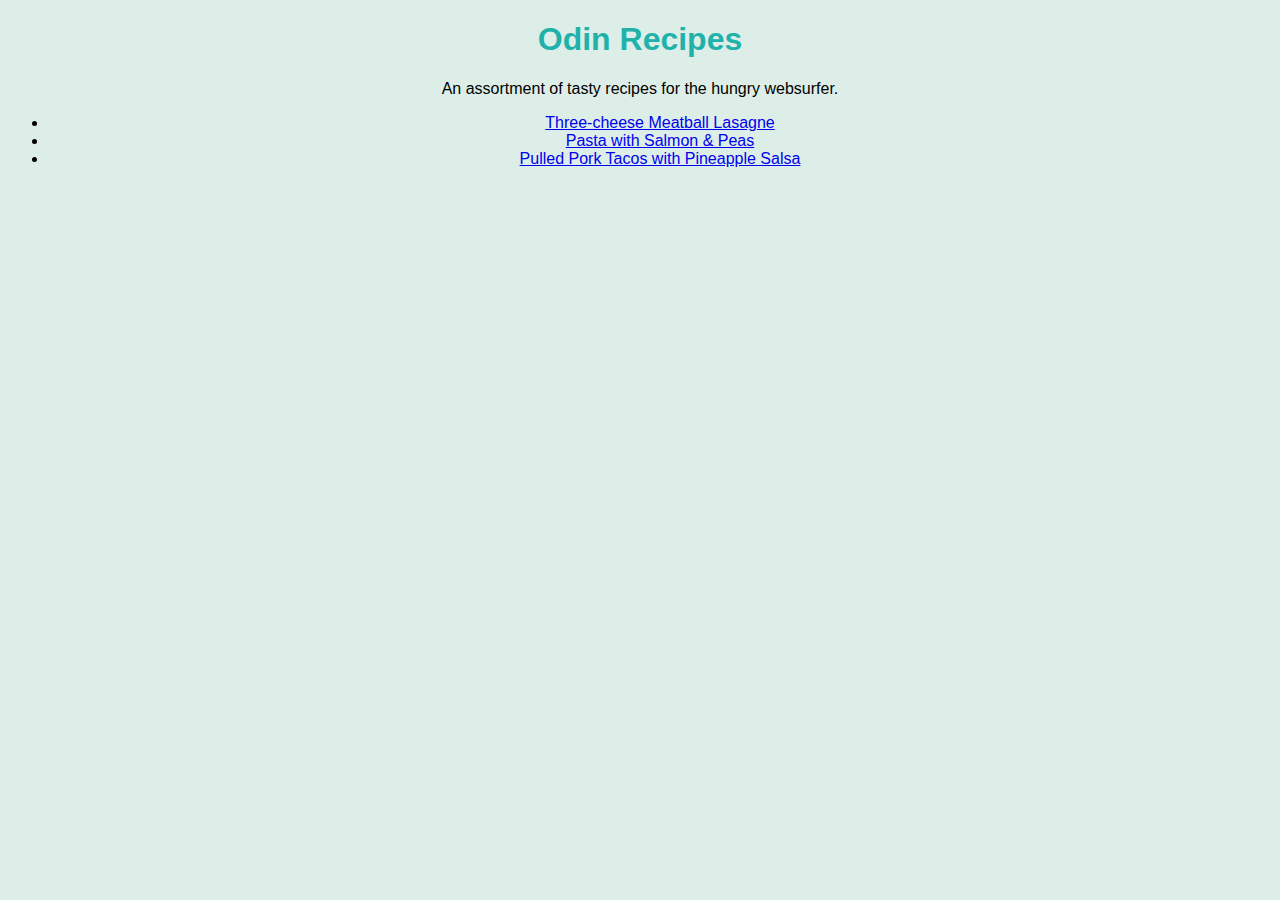
<file: index.html>
<!DOCTYPE html>
<html lang="en">
    <head>
        <link rel="stylesheet" href="styles.css">
        <meta charset="utf-8">
        <title>Odin Recipes Project</title>
    </head>
    
    <body>
        <h1 id="header">Odin Recipes</h1>
        <div class="container">
            <p class="description-home">An assortment of tasty recipes for the hungry websurfer.</p>
            <ul>
                <li><a href="recipes/three-cheese-meatball-lasagne.html">Three-cheese Meatball Lasagne</a></li>
                <li><a href="recipes/pasta-salmon-peas.html">Pasta with Salmon & Peas</a></li>
                <li><a href="recipes/pulled-pork-tacos-pineapple-salsa.html">Pulled Pork Tacos with Pineapple Salsa</a></li>
            </ul>
        </div>
    </body>
</html>
</file>
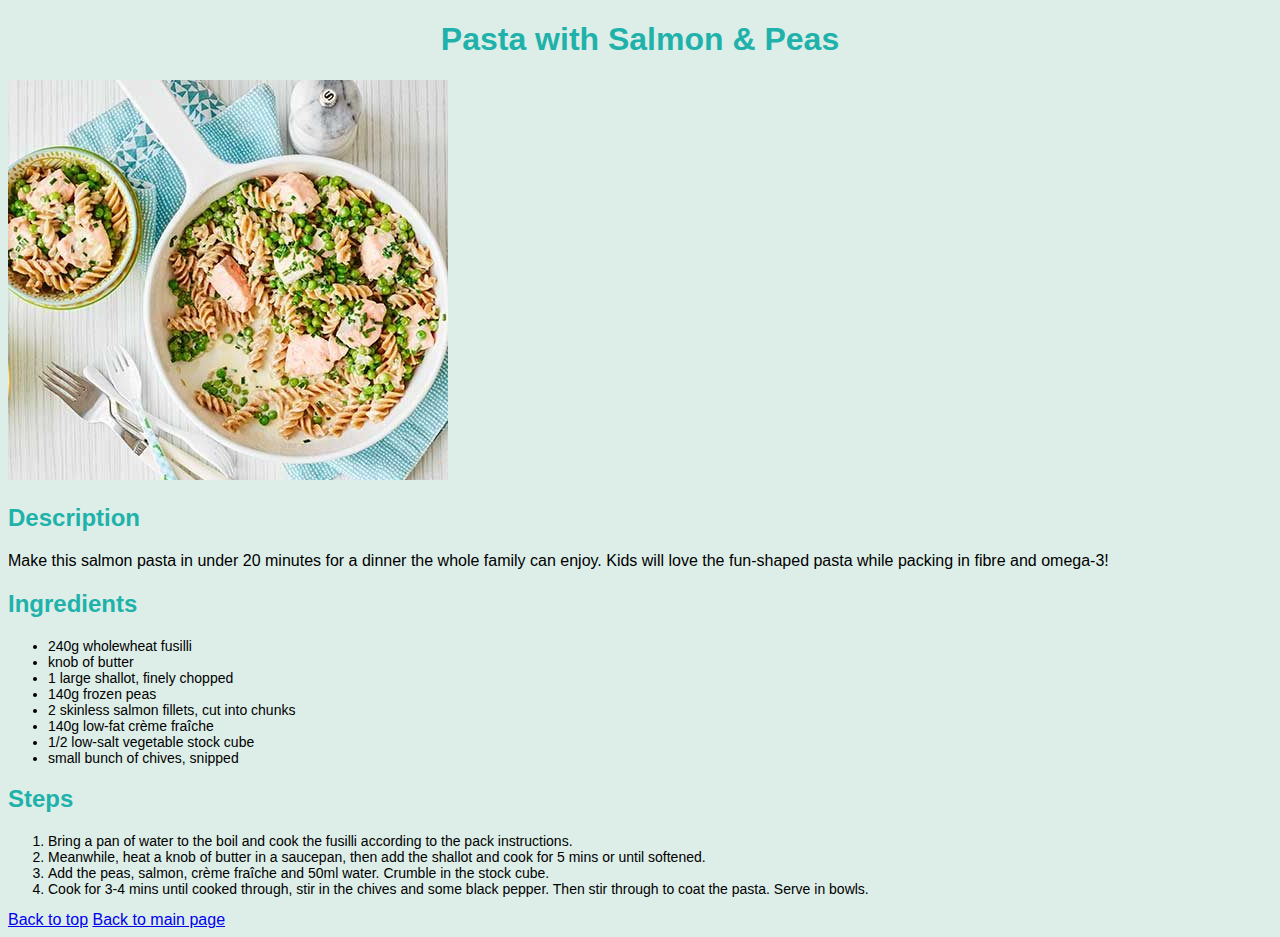
<file: recipes/pasta-salmon-peas.html>
<!DOCTYPE html>
<html lang="en">
    <head>
        <link rel="stylesheet" href="../styles.css">
        <meta charset="utf-8">
        <title>Recipe: Pasta with Salmon & Peas</title>
    </head>

    <body>
        <h1 id="header">Pasta with Salmon & Peas</h1>
        <img src="images/salmonpasta-11bb3f0.jpg" alt="A pasta containing salmon and peas.">
        <h2>Description</h2>
        <p>Make this salmon pasta in under 20 minutes for a dinner the whole family can enjoy. Kids will love the fun-shaped pasta while packing in fibre and omega-3!</p>
        <div>
            <h2>Ingredients</h2>
            <ul class="ingredients">
                <li>240g wholewheat fusilli</li>
                <li>knob of butter</li>
                <li>1 large shallot, finely chopped</li>
                <li>140g frozen peas</li>
                <li>2 skinless salmon fillets, cut into chunks</li>
                <li>140g low-fat crème fraîche</li>
                <li>1/2 low-salt vegetable stock cube</li>
                <li>small bunch of chives, snipped</li>
            </ul>
        </div>
        <div>
            <h2>Steps</h2>
            <ol class="steps">
                <li>Bring a pan of water to the boil and cook the fusilli according to the pack instructions.</li>
                <li>Meanwhile, heat a knob of butter in a saucepan, then add the shallot and cook for 5 mins or until softened.</li>
                <li>Add the peas, salmon, crème fraîche and 50ml water. Crumble in the stock cube.</li>
                <li>Cook for 3-4 mins until cooked through, stir in the chives and some black pepper. Then stir through to coat the pasta. Serve in bowls.</li>
            </ol>
        <div></div>
        <a href="#header">Back to top</a>
        <a href="../index.html">Back to main page</a>
    </body>
</html>
</file>
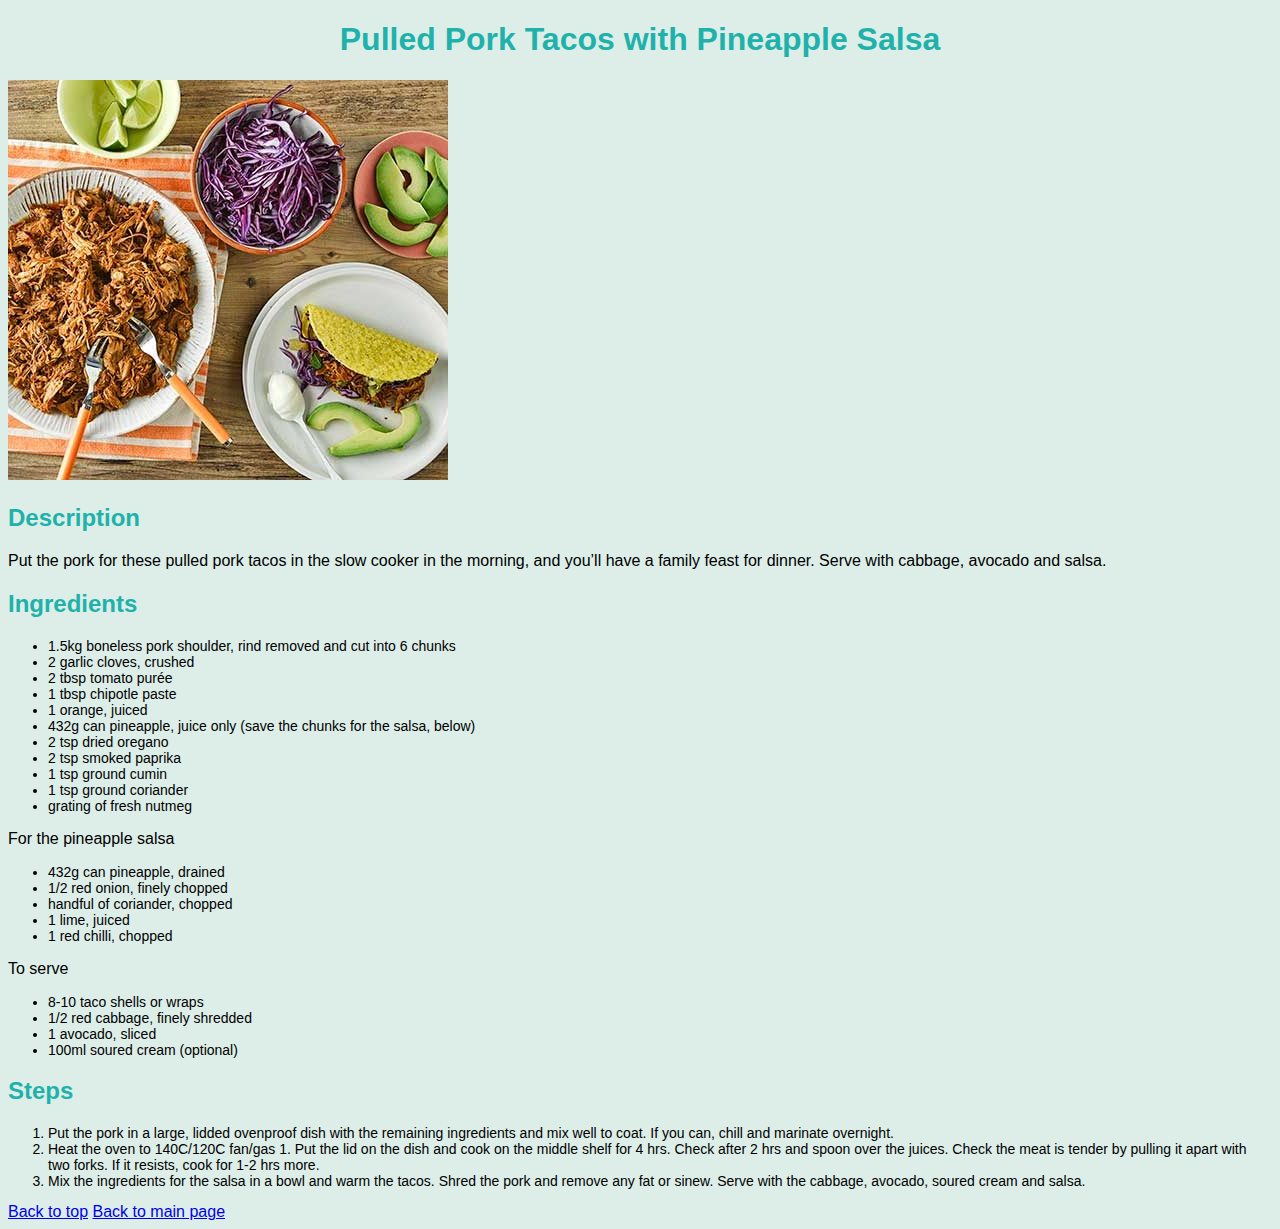
<file: recipes/pulled-pork-tacos-pineapple-salsa.html>
<!DOCTYPE html>
<html lang="en">
    <head>
        <link rel="stylesheet" href="../styles.css">
        <meta charset="utf-8">
        <title>Pulled Pork Tacos with Pineapple Salsa</title>
    </head>

    <body>
        <h1 id="header">Pulled Pork Tacos with Pineapple Salsa</h1>
        <img src="images/pulled-pork-pineapple-tacos-2a69420.jpg" alt="A finished pull pork taco with pineapple salsa and its various ingredients">
        <h2>Description</h2>
        <p>Put the pork for these pulled pork tacos in the slow cooker in the morning, and you’ll have a family feast for dinner. Serve with cabbage, avocado and salsa.</p>
        <h2>Ingredients</h2>
        <ul class="ingredients">
            <li>1.5kg boneless pork shoulder, rind removed and cut into 6 chunks</li>
            <li>2 garlic cloves, crushed</li>
            <li>2 tbsp tomato purée</li>
            <li>1 tbsp chipotle paste</li>
            <li>1 orange, juiced</li>
            <li>432g can pineapple, juice only (save the chunks for the salsa, below)</li>
            <li>2 tsp dried oregano</li>
            <li>2 tsp smoked paprika</li>
            <li>1 tsp ground cumin</li>
            <li>1 tsp ground coriander</li>
            <li>grating of fresh nutmeg</li>
        </ul>
        <p>For the pineapple salsa</p>
        <ul class="ingredients">
            <li>432g can pineapple, drained</li>
            <li>1/2 red onion, finely chopped</li>
            <li>handful of coriander, chopped</li>
            <li>1 lime, juiced</li>
            <li>1 red chilli, chopped</li>
        </ul>
        <p>To serve</p>
        <ul class="ingredients">
            <li>8-10 taco shells or wraps</li>
            <li>1/2 red cabbage, finely shredded</li>
            <li>1 avocado, sliced</li>
            <li>100ml soured cream (optional)</li>
        </ul>
        <h2>Steps</h2>
        <ol class="steps">
            <li>Put the pork in a large, lidded ovenproof dish with the remaining ingredients and mix well to coat. If you can, chill and marinate overnight.</li>
            <li>Heat the oven to 140C/120C fan/gas 1. Put the lid on the dish and cook on the middle shelf for 4 hrs. Check after 2 hrs and spoon over the juices. Check the meat is tender by pulling it apart with two forks. If it resists, cook for 1-2 hrs more.</li>
            <li>Mix the ingredients for the salsa in a bowl and warm the tacos. Shred the pork and remove any fat or sinew. Serve with the cabbage, avocado, soured cream and salsa.</li>
        </ol>
        <a href="#header">Back to top</a>
        <a href="../index.html">Back to main page</a>
    </body>
</html>
</file>
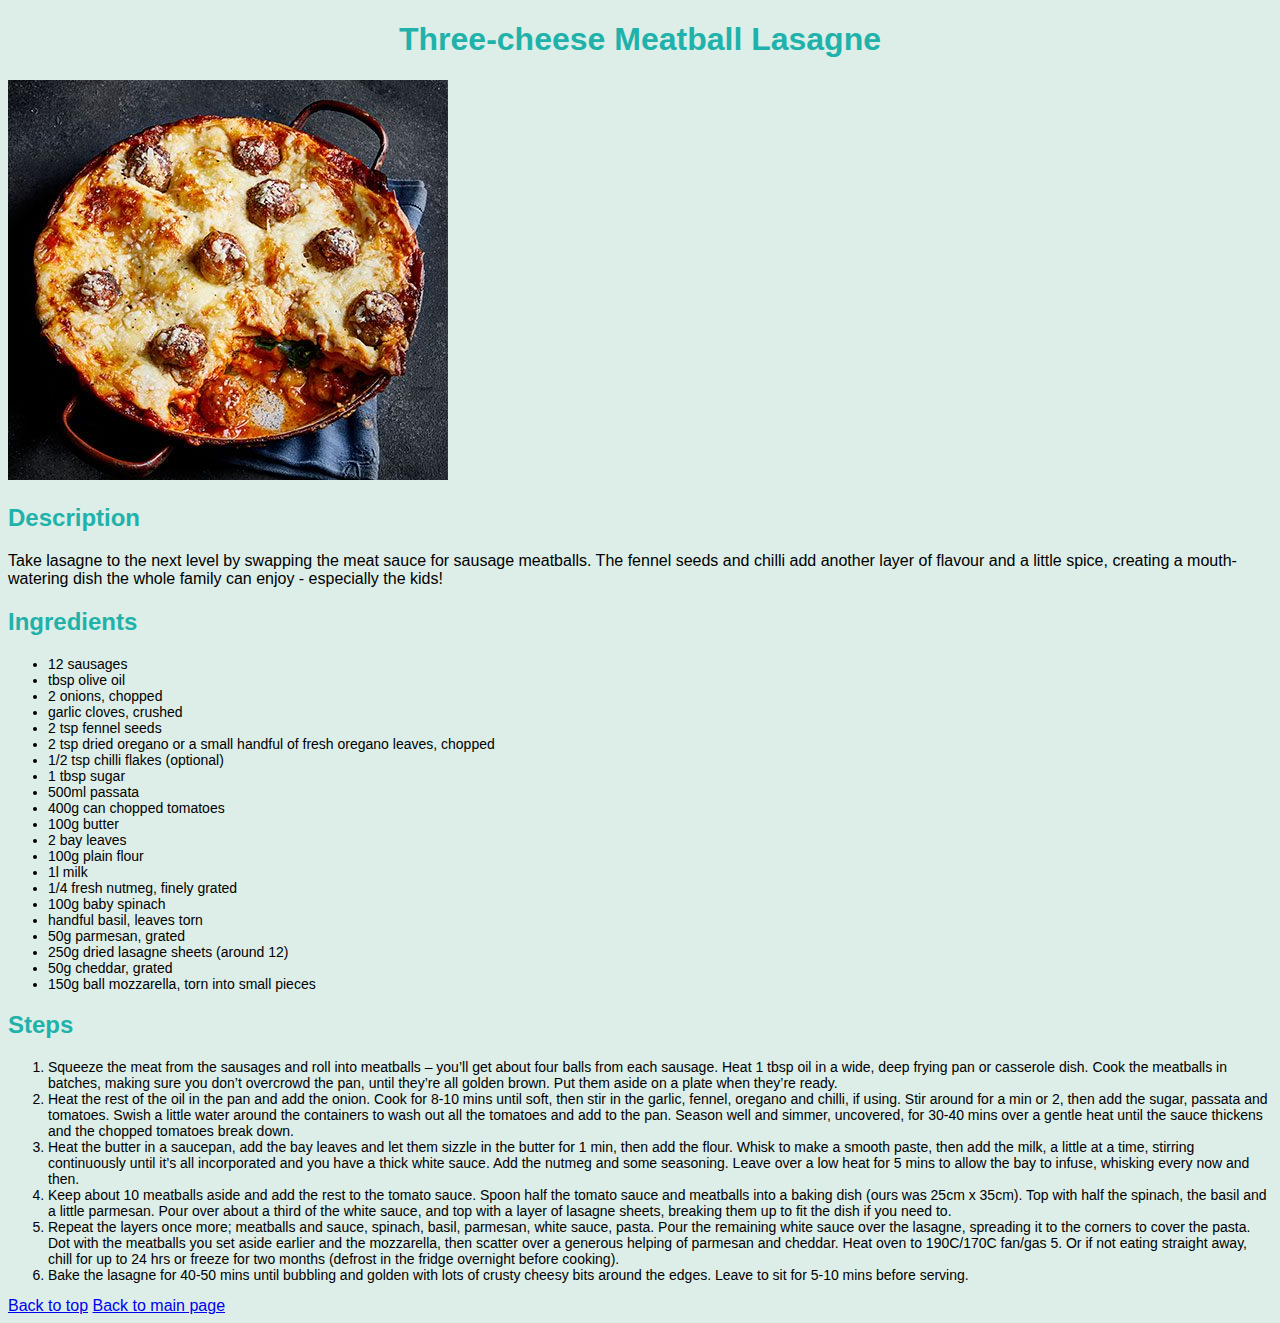
<file: recipes/three-cheese-meatball-lasagne.html>
<!DOCTYPE html>
<html lang="en">
    <head>
        <link rel="stylesheet" href="../styles.css">
        <meta charset="utf-8">
        <title>Recipe: Three-cheese Meatball Lasagne</title>
    </head>
    
    <body>
        <h1 id="header">Three-cheese Meatball Lasagne</h1>
        <img src="images/meatball-lasagne-ca98215.jpg" alt="A meatball lasagne">
        <h2>Description</h2>
        <p>Take lasagne to the next level by swapping the meat sauce for sausage meatballs. The fennel seeds and chilli add another layer of flavour and a little spice, creating a mouth-watering dish the whole family can enjoy - especially the kids!</p>
        <h2>Ingredients</h2>
        <ul class="ingredients">
            <li>12 sausages</li>
            <li>tbsp olive oil</li>
            <li>2 onions, chopped</li>
            <li>garlic cloves, crushed</li>
            <li>2 tsp fennel seeds</li>
            <li>2 tsp dried oregano or a small handful of fresh oregano leaves, chopped</li>
            <li>1/2 tsp chilli flakes (optional)</li>
            <li>1 tbsp sugar</li>
            <li>500ml passata</li>
            <li>400g can chopped tomatoes</li>
            <li>100g butter</li>
            <li>2 bay leaves</li>
            <li>100g plain flour</li>
            <li>1l milk</li>
            <li>1/4 fresh nutmeg, finely grated</li>
            <li>100g baby spinach</li>
            <li>handful basil, leaves torn</li>
            <li>50g parmesan, grated</li>
            <li>250g dried lasagne sheets (around 12)</li>
            <li>50g cheddar, grated</li>
            <li>150g ball mozzarella, torn into small pieces</li>
        </ul>
        <h2>Steps</h2>
        <ol class="steps">
            <li>Squeeze the meat from the sausages and roll into meatballs – you’ll get about four balls from each sausage. Heat 1 tbsp oil in a wide, deep frying pan or casserole dish. Cook the meatballs in batches, making sure you don’t overcrowd the pan, until they’re all golden brown. Put them aside on a plate when they’re ready.</li>
            <li>Heat the rest of the oil in the pan and add the onion. Cook for 8-10 mins until soft, then stir in the garlic, fennel, oregano and chilli, if using. Stir around for a min or 2, then add the sugar, passata and tomatoes. Swish a little water around the containers to wash out all the tomatoes and add to the pan. Season well and simmer, uncovered, for 30-40 mins over a gentle heat until the sauce thickens and the chopped tomatoes break down.</li>
            <li>Heat the butter in a saucepan, add the bay leaves and let them sizzle in the butter for 1 min, then add the flour. Whisk to make a smooth paste, then add the milk, a little at a time, stirring continuously until it’s all incorporated and you have a thick white sauce. Add the nutmeg and some seasoning. Leave over a low heat for 5 mins to allow the bay to infuse, whisking every now and then.</li>
            <li>Keep about 10 meatballs aside and add the rest to the tomato sauce. Spoon half the tomato sauce and meatballs into a baking dish (ours was 25cm x 35cm). Top with half the spinach, the basil and a little parmesan. Pour over about a third of the white sauce, and top with a layer of lasagne sheets, breaking them up to fit the dish if you need to.</li>
            <li>Repeat the layers once more; meatballs and sauce, spinach, basil, parmesan, white sauce, pasta. Pour the remaining white sauce over the lasagne, spreading it to the corners to cover the pasta. Dot with the meatballs you set aside earlier and the mozzarella, then scatter over a generous helping of parmesan and cheddar. Heat oven to 190C/170C fan/gas 5. Or if not eating straight away, chill for up to 24 hrs or freeze for two months (defrost in the fridge overnight before cooking).</li>
            <li>Bake the lasagne for 40-50 mins until bubbling and golden with lots of crusty cheesy bits around the edges. Leave to sit for 5-10 mins before serving.</li>
        </ol>
        <a href="#header">Back to top</a>
        <a href="../index.html">Back to main page</a>
    </body>
</html>
</file>
<file: styles.css>
body {
    background-color: rgb(221, 238, 232);
    font-family: Arial, Helvetica, sans-serif;
}

img {
    width: auto;
    height: auto;
}

h1,
h2 {
    color:lightseagreen;
}

#header {
    text-align: center;
}

.description-home {
    text-align: center;
}

.container ul {
    text-align: center;
}

.ingredients {
    font-size: 14px;
}

.steps {
    font-size: 14px;
}
</file>
